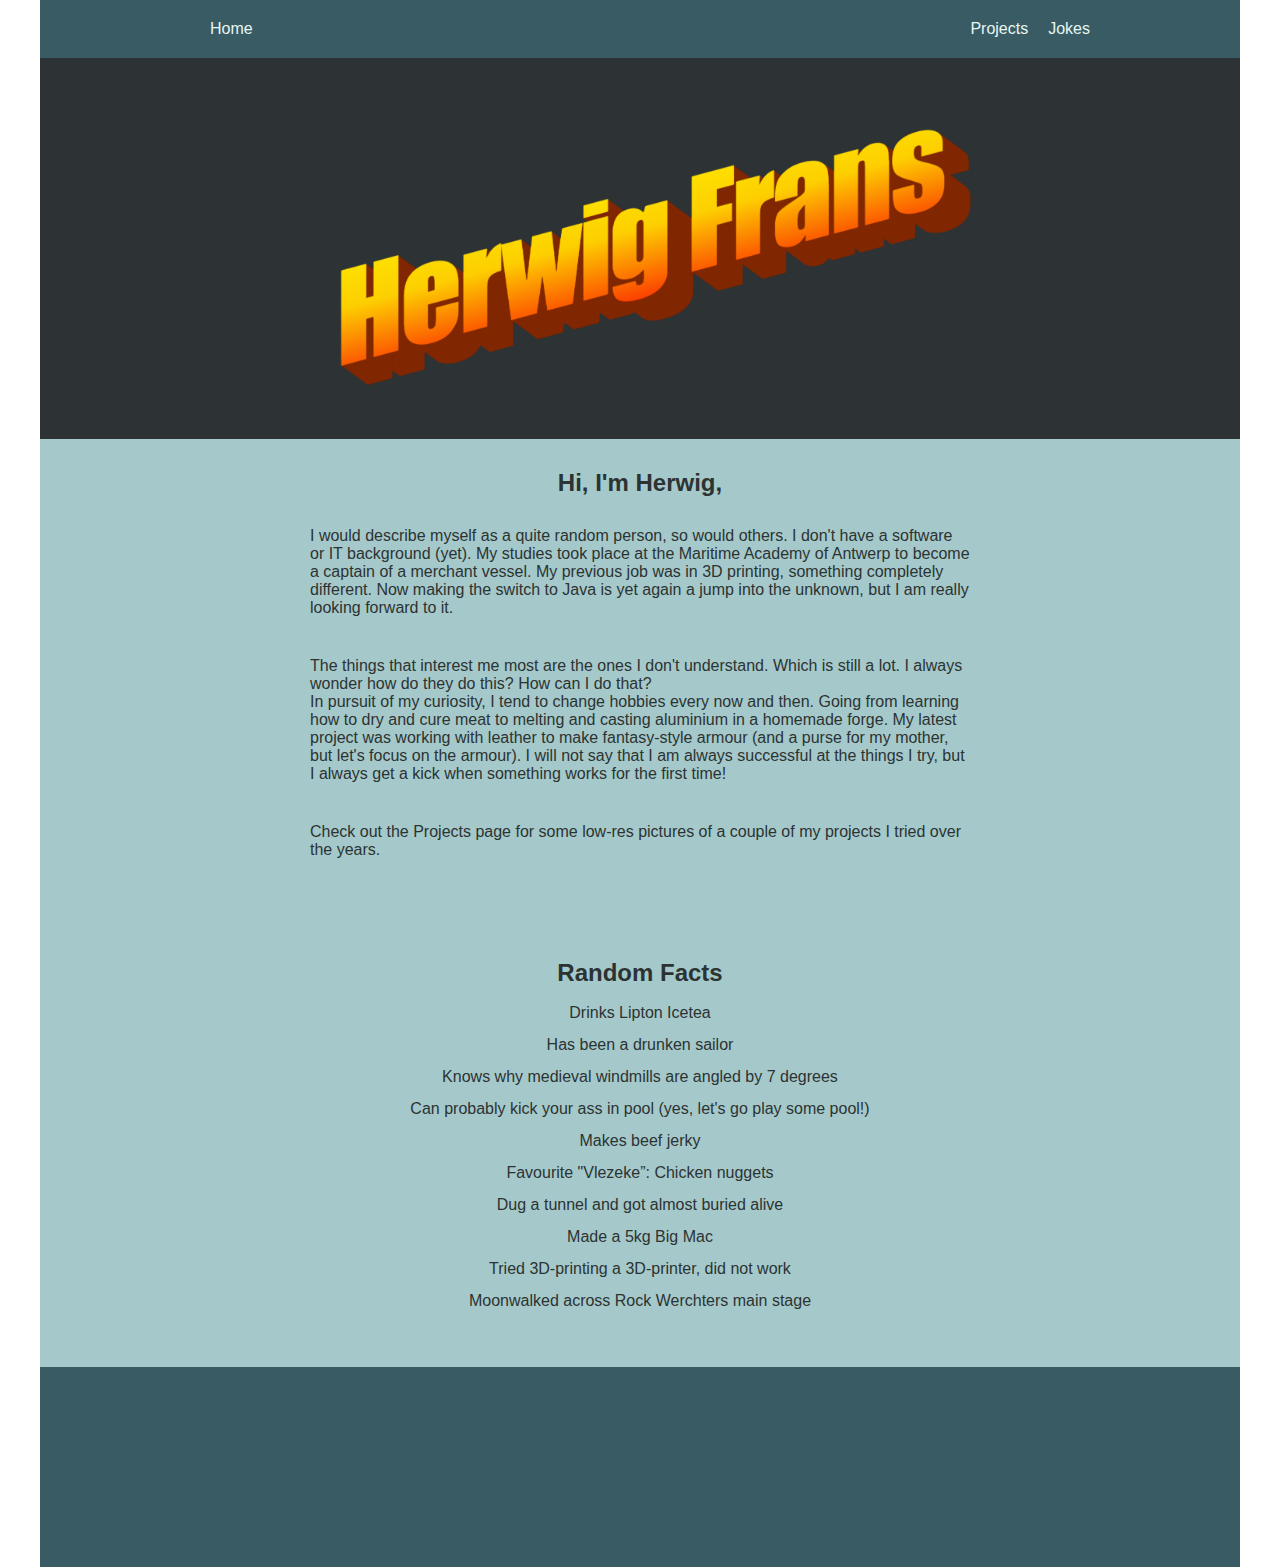
<file: index.html>
<!DOCTYPE html>
<!DOCTYPE html>
<html lang='en'>
  <head>
    <meta charset='UTF-8' />
    <title>Herwig Frans</title>
    <link rel='stylesheet' href='styles.css'>
  </head>
  <body>
    <div class='page'>
      <div class='menu-container'>
        <div class='menu'>
          <div class='home link'><a href='index.html'>Home</a></div>
          <div class='links'>
            <div class='projects link'><a href='herwig-frans-projects.html'>Projects</a></div>
            <div class='jokes link'><a href='herwig-frans-jokes.html'>Jokes</a></div>
          </div>
        </div>
      </div>
      <div class='header-container'>
        <div class='header'>
          <img class='header-img' src='images/you-gotta-love-the-word-art.png' width='650' alt='Faking that I was cool in the nillies'/>
        </div>
      </div>
      <div class='content-container'>
        <div class='content'>
          <h2>Hi, I'm Herwig,</h2>

          <p>I would describe myself as a quite random person, so would others.
            I don't have a software or IT background (yet). My studies took place
            at the Maritime Academy of Antwerp to become a captain of a merchant
            vessel. My previous job was in 3D printing, something completely different.
            Now making the switch to Java is yet again a jump into the unknown,
            but I am really looking forward to it.</p>

          <p>The things that interest me most are the ones I don't understand.
            Which is still a lot. I always wonder how do they do this? How can I
            do that?<br/> In pursuit of my curiosity, I tend to change hobbies every
            now and then. Going from learning how to dry and cure meat to melting
            and casting aluminium in a homemade forge. My latest project was
            working with leather to make fantasy-style armour (and a purse for my
            mother, but let's focus on the armour). I will not say that I am always
            successful at the things I try, but I always get a kick when something
            works for the first time!</p>

          <p>Check out the Projects page for some low-res pictures of a couple of my projects I tried over the years.</p>
        </div>
        <div class='random-facts'>
          <h2>Random Facts</h2>
          <ul>
            <li>Drinks Lipton Icetea</li>
            <li>Has been a drunken sailor</li>
            <li>Knows why medieval windmills are angled by 7 degrees</li>
            <li>Can probably kick your ass in pool (yes, let's go play some pool!)</li>
            <li>Makes beef jerky</li>
            <li>Favourite "Vlezeke”: Chicken nuggets</li>
            <li>Dug a tunnel and got almost buried alive</li>
            <li>Made a 5kg Big Mac</li>
            <li>Tried 3D-printing a 3D-printer, did not work</li>
            <li>Moonwalked across Rock Werchters main stage</li>
          </ul>
        </div>
      </div>
      <div class='footer'>
      </div>
    </div>
  </body>
</html>
</file>
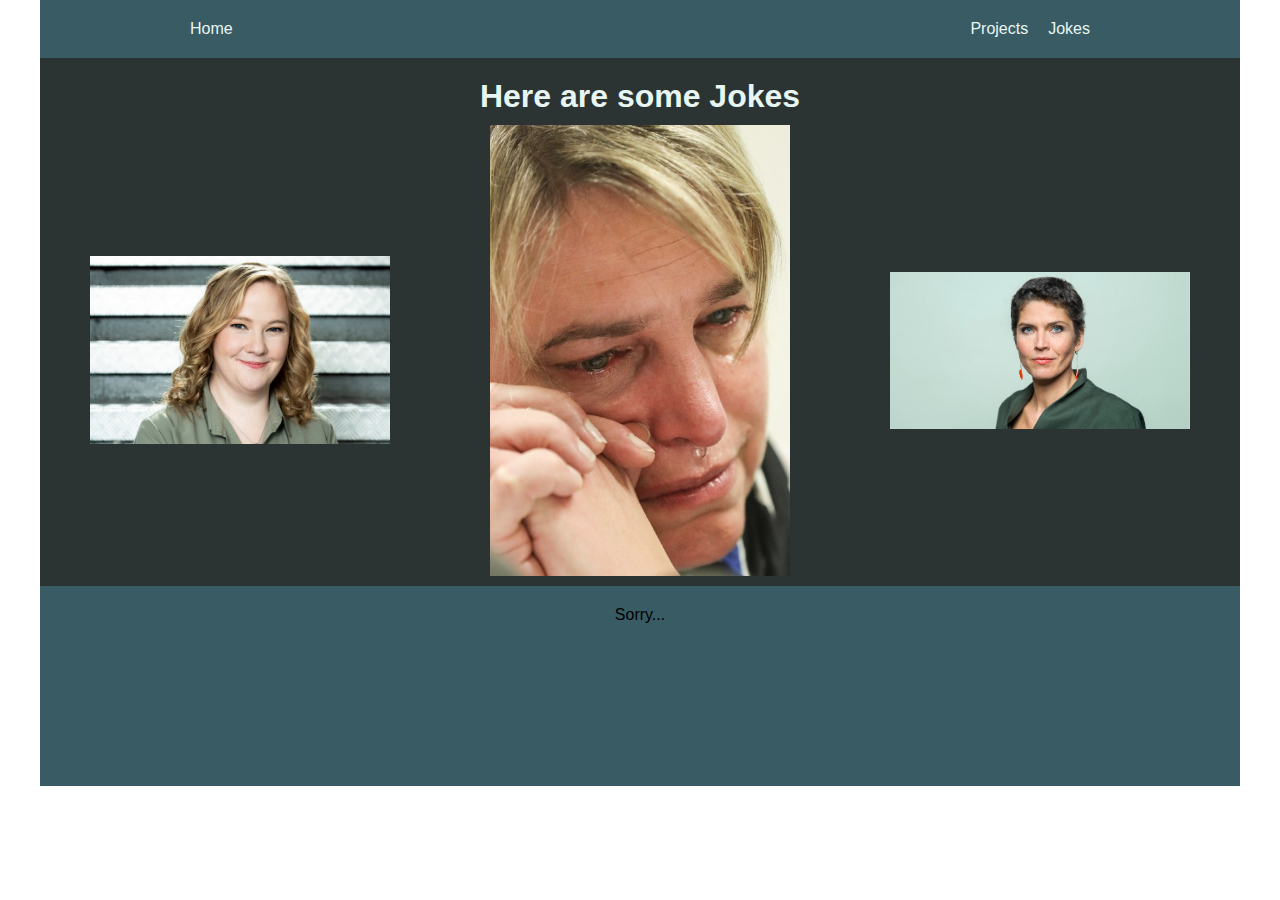
<file: herwig-frans-jokes.html>
<!DOCTYPE html>
<html lang='en'>
  <head>
    <meta charset="utf-8">
    <title>Jokes</title>
    <link rel="stylesheet" href='styles.css'>
  </head>
  <body>
    <div class='page'>
      <div class='menu-container'>
        <div class='menu'>
          <div class='home'><a href='index.html'>Home</a></div>
          <div class='links'>
            <div class='projects link'><a href='herwig-frans-projects.html'>Projects</a></div>
            <div class='jokes link'><a href='herwig-frans-jokes.html'>Jokes</a></div>
          </div>
        </div>
      </div>
      <h1>Here are some Jokes</h1>
      <div class='image-container'>
        <img src='images/joke-emmers.jpg' />
        <img src='images/joke-schauvliege.jpg' />
        <img src='images/joke-devynck.jpg' />
      </div>
      <div class='footer'>
        <p>Sorry...</p>
      </div>
    </div>
  </body>
</html>
</file>
<file: styles.css>
* {
  margin: 0;
  padding: 0;
  box-sizing: border-box;
  font-family: sans-serif;
}

.page {
  width: 1200px;
  margin: auto;
}

a:link,
a:visited {
  color: #E7F6F2;
  text-decoration: none;
}

a:hover {
  text-decoration: none;
}

.menu-container {
  color: #E7F6F2;
  background-color: #395B64;
  padding: 20px 0;
  display: flex;
  justify-content: center;
}

.menu {
  width: 900px;
  display: flex;
  justify-content: space-between;
}

.links {
  display: flex;
  justify-content: flex-end;
}

.link {
  margin-left: 20px;
}

.header-container {
  color: #5995DA;
  background-color: #2D3235;
  display: flex;
  justify-content: center;
}

.content-container {
  color: #2C3333;
  background-color: #A5C9CA;
  display: flex;
  justify-content: center;
  flex-direction: column;
  align-items: center;
}

.content {
  width: 700px;
  display: flex;
  justify-content: center;
  align-items: center;
  flex-direction: column;
}

p {
  margin: 20px;
}

img {
  width: 300px;
  height: auto;
  margin: 10px;
}

.header-img {
  width: 700px;
}

.image-container {
  background-color: #2C3333;
  display: flex;
  justify-content: space-around;
  flex-wrap: wrap;
  align-items: center;
}

.footer {
  display: flex;
  background-color: #395B64;
  height: 200px;
  justify-content: center;
}

h1 {
  color: #E7F6F2;
  background-color: #2C3333;
  display: flex;
  justify-content: center;
  padding-top: 20px;
}

.random-facts {
  margin-top: 50px;
  margin-bottom: 50px;
  display: flex;
  flex-direction: column;
  align-items: center;
}

h2 {
  padding-top: 30px;
  padding-bottom: 10px;
}

ul {
  display: flex;
  flex-direction: column;
  align-items: center;

  list-style-type: none;
}

li {
  padding: 7px;

}
</file>
